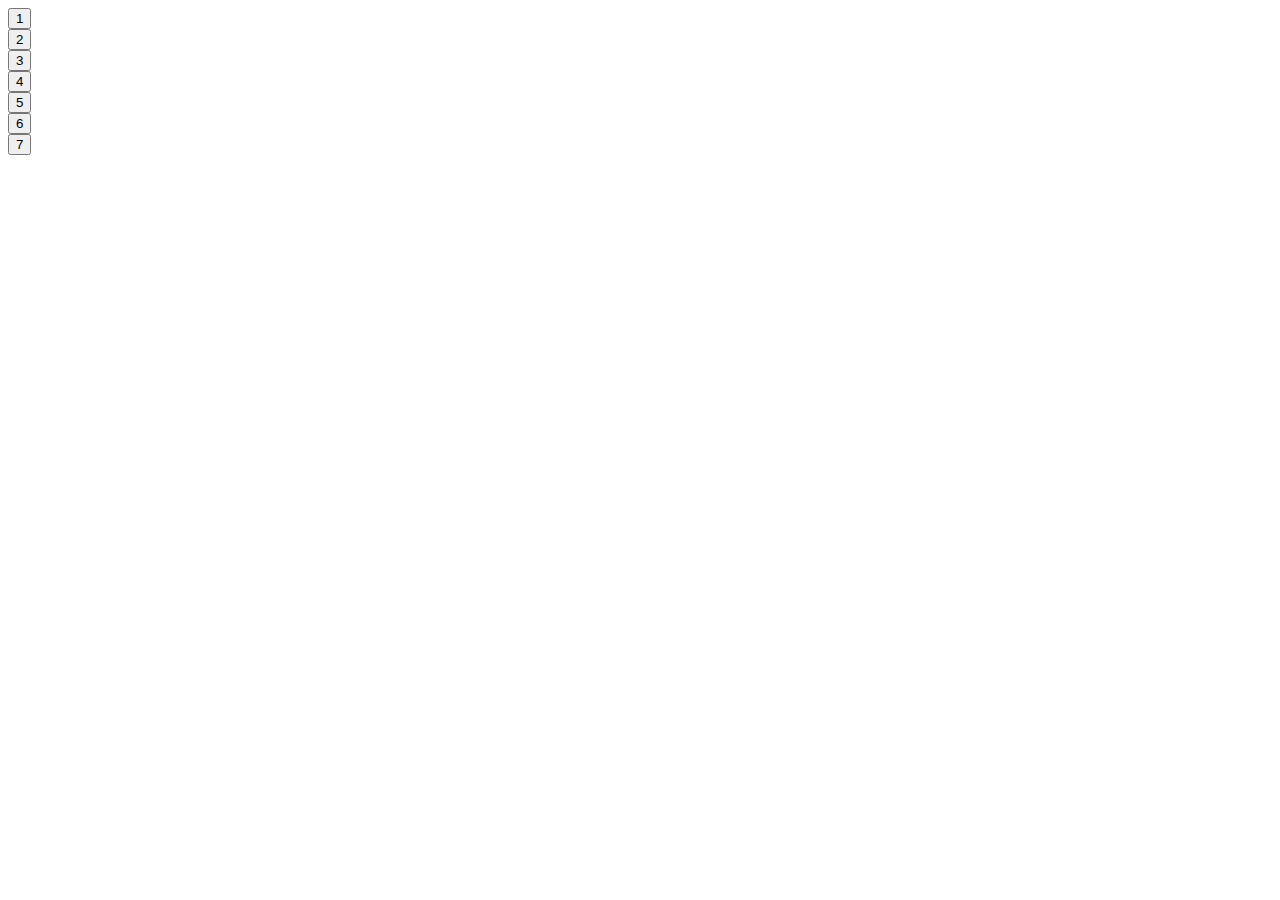
<file: index.html>
<!DOCTYPE html>
<html>
<head>
    <meta charset="UTF-8">
    <meta name="viewport" content="width=device-width, initial-scale=1.0">
    <meta http-equiv="X-UA-Compatible" content="ie=edge">
    <title>Document</title>
</head>
<body>
    <or>
        <li><button tabindex="1" id="1">1</button></li>
        <li><button tabindex="2" id="2">2</button></li>
        <li><button tabindex="3" id="3">3</button></li>
        <li><button tabindex="4" id="4">4</button></li>
        <li><button tabindex="5" id="5">5</button></li>
        <li><button tabindex="6" id="6">6</button></li>
        <li><button tabindex="7" id="7">7</button></li>
    </or>
</body>
</html>
</file>
